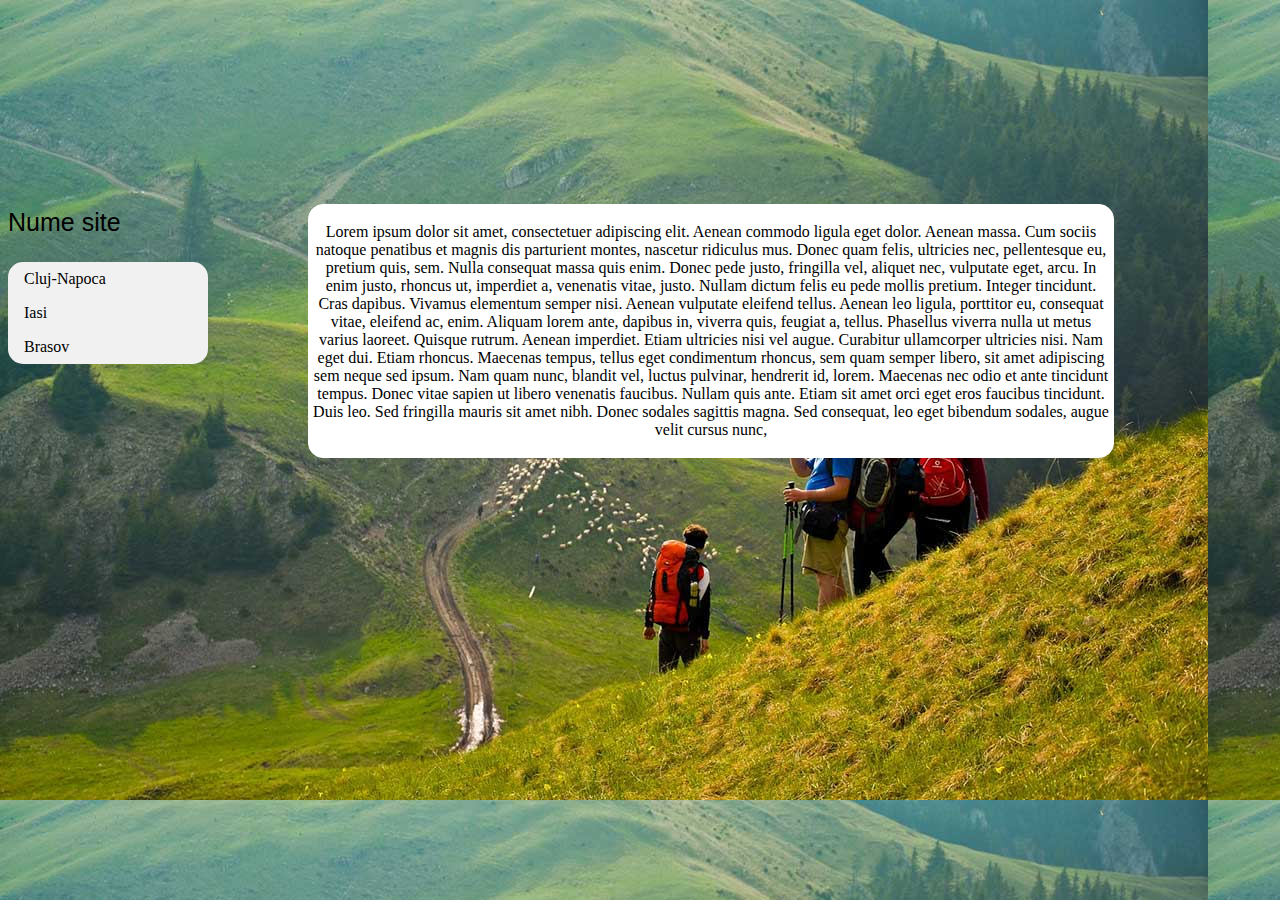
<file: index.html>
<html>
	<head>
		<link rel="stylesheet" href="css/style.css">
		<title>Nume site</title>
		<p class = "title">Nume site</p>
	</head>


	<body>

		<div class = "cuprins">
			<ul>
				<li><a href = "pages/Cluj-Napoca.html">Cluj-Napoca</a></li>
				<li><a href = "#">Iasi</a></li>
				<li><a href = "#">Brasov</a></li>
			</ul>
		</div>

		<div class = "content">
			<p>
			Lorem ipsum dolor sit amet, consectetuer adipiscing elit. Aenean commodo ligula eget dolor. Aenean massa. Cum sociis natoque penatibus et magnis dis parturient montes, nascetur ridiculus mus. Donec quam felis, ultricies nec, pellentesque eu, pretium quis, sem. Nulla consequat massa quis enim. Donec pede justo, fringilla vel, aliquet nec, vulputate eget, arcu. In enim justo, rhoncus ut, imperdiet a, venenatis vitae, justo. Nullam dictum felis eu pede mollis pretium. Integer tincidunt. Cras dapibus. Vivamus elementum semper nisi. Aenean vulputate eleifend tellus. Aenean leo ligula, porttitor eu, consequat vitae, eleifend ac, enim. Aliquam lorem ante, dapibus in, viverra quis, feugiat a, tellus. Phasellus viverra nulla ut metus varius laoreet. Quisque rutrum. Aenean imperdiet. Etiam ultricies nisi vel augue. Curabitur ullamcorper ultricies nisi. Nam eget dui. Etiam rhoncus. Maecenas tempus, tellus eget condimentum rhoncus, sem quam semper libero, sit amet adipiscing sem neque sed ipsum. Nam quam nunc, blandit vel, luctus pulvinar, hendrerit id, lorem. Maecenas nec odio et ante tincidunt tempus. Donec vitae sapien ut libero venenatis faucibus. Nullam quis ante. Etiam sit amet orci eget eros faucibus tincidunt. Duis leo. Sed fringilla mauris sit amet nibh. Donec sodales sagittis magna. Sed consequat, leo eget bibendum sodales, augue velit cursus nunc,


			</p>
		</div>
	</body>
</html>
</file>
<file: css/style.css>
body{

	background-image:url(../images/background.jpg);	
}

.title{
	font-size:25px;
	text-align :left;
	font-family: arial;
	position:relative;
	top:200px;
}

.cuprins ul {
	list-style-type: none;
    margin: 0;
    padding: 0;
    width: 200px;
    background-color: #f1f1f1;
    border-radius: 15px;
}

.cuprins ul li a {
	display: block;
    color: #000;
    padding: 8px 16px;
    text-decoration: none;
}
.cuprins ul li a:hover{
	 background-color: #555;
    color: white;
    border-radius: 15px;
}

.cuprins{
	position:relative;
	top:200px;
}

.content{
	max-width: 800px;
	text-align:center;
	padding:2px 2px 2px 2px;
	position: relative;
	left:300px;
	top:40px;
	border:1px solid white;
	border-radius:15px;
	background-color: white;
}
</file>
